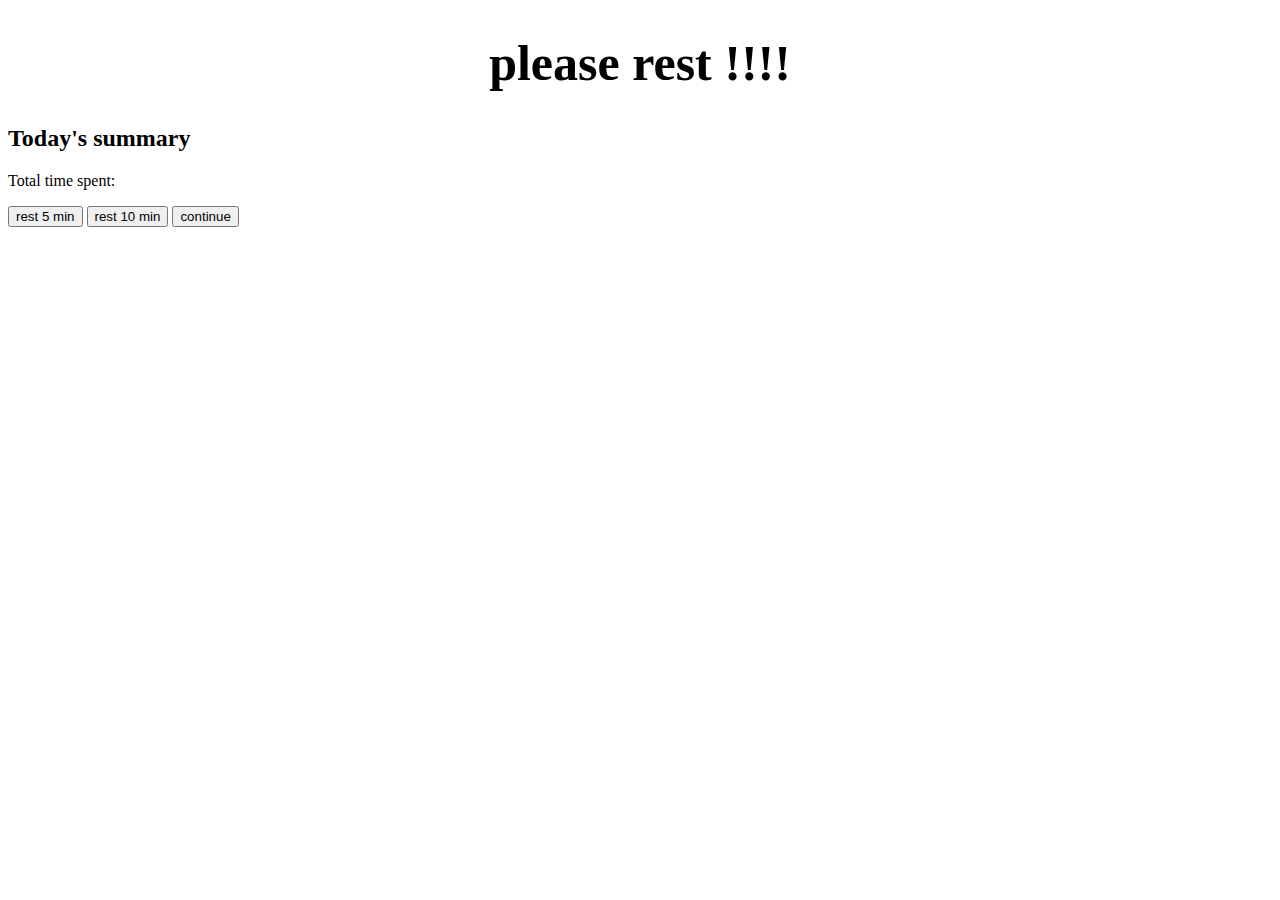
<file: chrome-extension/alert.html>
<!DOCTYPE html>
<html>
  <head>
  	<link rel="stylesheet" href="alert.css">
  	<link href="vis.min.css" rel="stylesheet" type="text/css" />
  </head>
  <body>
  	<h1>please rest !!!!</h1>


  	<div>
  		<h2>Today's summary</h2>
  		<p>Total time spent: <span id="span-totalTime"></span></p>
  	</div>

	<div id="chart-timeline" ></div>

  	<div>
  		<button id="btn-rest">rest 5 min</button>
      <button id="btn-rest">rest 10 min</button>
  	  <button id="btn-continue">continue</button>
  	</div>

  	<script src="jquery-3.2.1.min.js"></script>
  	<script src="vis.min.js"></script>
  	<script src="alert.js"></script>

  </body>
</html>
</file>
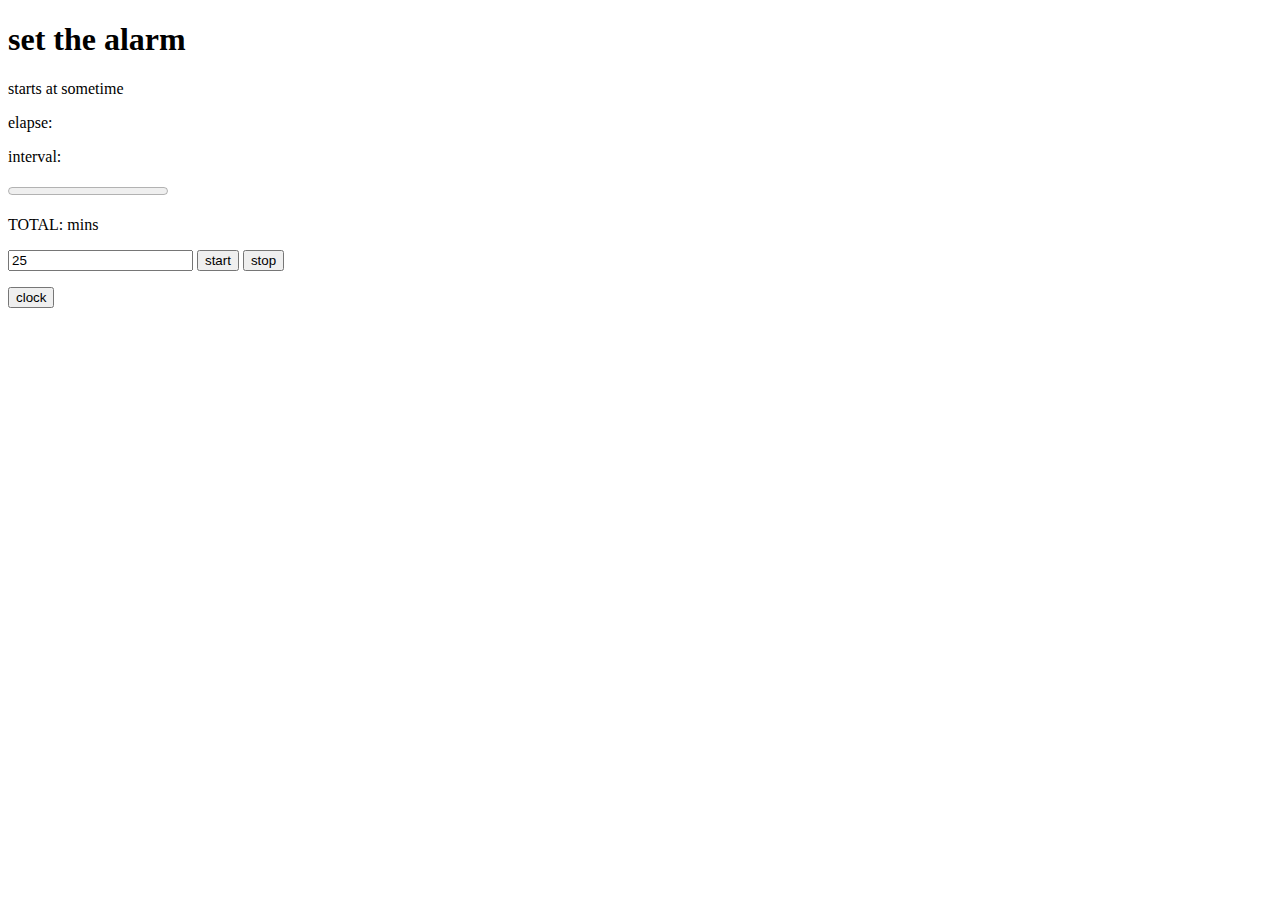
<file: chrome-extension/popup.html>
<!DOCTYPE html>
<html>
  <head>
  </head>
  <body style="width: 300px">
  	  <h1>set the alarm</h1>
  	  <div>
  	  	<p>starts at <span id="span-timestamp">sometime</span></p>
  	  	<p>elapse: <span id="span-elapse"></span></p>
  	  	<p>interval: <span id="span-interval"></span></p>
  	  	<p></p>
  	  		<div>
  	  			<progress id="progressbar" value="0" max="100"></progress>  	  			
  	  		</div>
  	  	</p>
  	  	<p>TOTAL: <span id="span-totalTime"></span> mins</p>
  	  </div>
  	  <div>
  	  	<input type="number" id="entry-interval" value="25">
  	  	<button id="btn-start">start</button>
  	  	<button id="btn-stop">stop</button>
  	  </div>
      <div>
        <p>          
          <button id="btn-clock">clock</button>
        </p>        
      </div>
  	  <script src="jquery-3.2.1.min.js"></script>
  	  <script type="text/javascript" src="popup.js"></script>
  </body>
</html>
</file>
<file: chrome-extension/alert.css>
h1 {
	font-size: 50px;
	text-align: center;
}
</file>
<file: chrome-extension/vis.min.css>
.vis .overlay{position:absolute;top:0;left:0;width:100%;height:100%;z-index:10}.vis-active{box-shadow:0 0 10px #86d5f8}.vis [class*=span]{min-height:0;width:auto}div.vis-configuration{position:relative;display:block;float:left;font-size:12px}div.vis-configuration-wrapper{display:block;width:700px}div.vis-configuration-wrapper::after{clear:both;content:"";display:block}div.vis-configuration.vis-config-option-container{display:block;width:495px;background-color:#fff;border:2px solid #f7f8fa;border-radius:4px;margin-top:20px;left:10px;padding-left:5px}div.vis-configuration.vis-config-button{display:block;width:495px;height:25px;vertical-align:middle;line-height:25px;background-color:#f7f8fa;border:2px solid #ceced0;border-radius:4px;margin-top:20px;left:10px;padding-left:5px;cursor:pointer;margin-bottom:30px}div.vis-configuration.vis-config-button.hover{background-color:#4588e6;border:2px solid #214373;color:#fff}div.vis-configuration.vis-config-item{display:block;float:left;width:495px;height:25px;vertical-align:middle;line-height:25px}div.vis-configuration.vis-config-item.vis-config-s2{left:10px;background-color:#f7f8fa;padding-left:5px;border-radius:3px}div.vis-configuration.vis-config-item.vis-config-s3{left:20px;background-color:#e4e9f0;padding-left:5px;border-radius:3px}div.vis-configuration.vis-config-item.vis-config-s4{left:30px;background-color:#cfd8e6;padding-left:5px;border-radius:3px}div.vis-configuration.vis-config-header{font-size:18px;font-weight:700}div.vis-configuration.vis-config-label{width:120px;height:25px;line-height:25px}div.vis-configuration.vis-config-label.vis-config-s3{width:110px}div.vis-configuration.vis-config-label.vis-config-s4{width:100px}div.vis-configuration.vis-config-colorBlock{top:1px;width:30px;height:19px;border:1px solid #444;border-radius:2px;padding:0;margin:0;cursor:pointer}input.vis-configuration.vis-config-checkbox{left:-5px}input.vis-configuration.vis-config-rangeinput{position:relative;top:-5px;width:60px;padding:1px;margin:0;pointer-events:none}input.vis-configuration.vis-config-range{-webkit-appearance:none;border:0 solid #fff;background-color:rgba(0,0,0,0);width:300px;height:20px}input.vis-configuration.vis-config-range::-webkit-slider-runnable-track{width:300px;height:5px;background:#dedede;background:-moz-linear-gradient(top,#dedede 0,#c8c8c8 99%);background:-webkit-gradient(linear,left top,left bottom,color-stop(0,#dedede),color-stop(99%,#c8c8c8));background:-webkit-linear-gradient(top,#dedede 0,#c8c8c8 99%);background:-o-linear-gradient(top,#dedede 0,#c8c8c8 99%);background:-ms-linear-gradient(top,#dedede 0,#c8c8c8 99%);background:linear-gradient(to bottom,#dedede 0,#c8c8c8 99%);border:1px solid #999;box-shadow:#aaa 0 0 3px 0;border-radius:3px}input.vis-configuration.vis-config-range::-webkit-slider-thumb{-webkit-appearance:none;border:1px solid #14334b;height:17px;width:17px;border-radius:50%;background:#3876c2;background:-moz-linear-gradient(top,#3876c2 0,#385380 100%);background:-webkit-gradient(linear,left top,left bottom,color-stop(0,#3876c2),color-stop(100%,#385380));background:-webkit-linear-gradient(top,#3876c2 0,#385380 100%);background:-o-linear-gradient(top,#3876c2 0,#385380 100%);background:-ms-linear-gradient(top,#3876c2 0,#385380 100%);background:linear-gradient(to bottom,#3876c2 0,#385380 100%);box-shadow:#111927 0 0 1px 0;margin-top:-7px}input.vis-configuration.vis-config-range:focus{outline:0}input.vis-configuration.vis-config-range:focus::-webkit-slider-runnable-track{background:#9d9d9d;background:-moz-linear-gradient(top,#9d9d9d 0,#c8c8c8 99%);background:-webkit-gradient(linear,left top,left bottom,color-stop(0,#9d9d9d),color-stop(99%,#c8c8c8));background:-webkit-linear-gradient(top,#9d9d9d 0,#c8c8c8 99%);background:-o-linear-gradient(top,#9d9d9d 0,#c8c8c8 99%);background:-ms-linear-gradient(top,#9d9d9d 0,#c8c8c8 99%);background:linear-gradient(to bottom,#9d9d9d 0,#c8c8c8 99%)}input.vis-configuration.vis-config-range::-moz-range-track{width:300px;height:10px;background:#dedede;background:-moz-linear-gradient(top,#dedede 0,#c8c8c8 99%);background:-webkit-gradient(linear,left top,left bottom,color-stop(0,#dedede),color-stop(99%,#c8c8c8));background:-webkit-linear-gradient(top,#dedede 0,#c8c8c8 99%);background:-o-linear-gradient(top,#dedede 0,#c8c8c8 99%);background:-ms-linear-gradient(top,#dedede 0,#c8c8c8 99%);background:linear-gradient(to bottom,#dedede 0,#c8c8c8 99%);border:1px solid #999;box-shadow:#aaa 0 0 3px 0;border-radius:3px}input.vis-configuration.vis-config-range::-moz-range-thumb{border:none;height:16px;width:16px;border-radius:50%;background:#385380}input.vis-configuration.vis-config-range:-moz-focusring{outline:1px solid #fff;outline-offset:-1px}input.vis-configuration.vis-config-range::-ms-track{width:300px;height:5px;background:0 0;border-color:transparent;border-width:6px 0;color:transparent}input.vis-configuration.vis-config-range::-ms-fill-lower{background:#777;border-radius:10px}input.vis-configuration.vis-config-range::-ms-fill-upper{background:#ddd;border-radius:10px}input.vis-configuration.vis-config-range::-ms-thumb{border:none;height:16px;width:16px;border-radius:50%;background:#385380}input.vis-configuration.vis-config-range:focus::-ms-fill-lower{background:#888}input.vis-configuration.vis-config-range:focus::-ms-fill-upper{background:#ccc}.vis-configuration-popup{position:absolute;background:rgba(57,76,89,.85);border:2px solid #f2faff;line-height:30px;height:30px;width:150px;text-align:center;color:#fff;font-size:14px;border-radius:4px;-webkit-transition:opacity .3s ease-in-out;-moz-transition:opacity .3s ease-in-out;transition:opacity .3s ease-in-out}.vis-configuration-popup:after,.vis-configuration-popup:before{left:100%;top:50%;border:solid transparent;content:" ";height:0;width:0;position:absolute;pointer-events:none}.vis-configuration-popup:after{border-color:rgba(136,183,213,0);border-left-color:rgba(57,76,89,.85);border-width:8px;margin-top:-8px}.vis-configuration-popup:before{border-color:rgba(194,225,245,0);border-left-color:#f2faff;border-width:12px;margin-top:-12px}div.vis-tooltip{position:absolute;visibility:hidden;padding:5px;white-space:nowrap;font-family:verdana;font-size:14px;color:#000;background-color:#f5f4ed;-moz-border-radius:3px;-webkit-border-radius:3px;border-radius:3px;border:1px solid #808074;box-shadow:3px 3px 10px rgba(0,0,0,.2);pointer-events:none;z-index:5}div.vis-color-picker{position:absolute;top:0;left:30px;margin-top:-140px;margin-left:30px;width:310px;height:444px;z-index:1;padding:10px;border-radius:15px;background-color:#fff;display:none;box-shadow:rgba(0,0,0,.5) 0 0 10px 0}div.vis-color-picker div.vis-arrow{position:absolute;top:147px;left:5px}div.vis-color-picker div.vis-arrow::after,div.vis-color-picker div.vis-arrow::before{right:100%;top:50%;border:solid transparent;content:" ";height:0;width:0;position:absolute;pointer-events:none}div.vis-color-picker div.vis-arrow:after{border-color:rgba(255,255,255,0);border-right-color:#fff;border-width:30px;margin-top:-30px}div.vis-color-picker div.vis-color{position:absolute;width:289px;height:289px;cursor:pointer}div.vis-color-picker div.vis-brightness{position:absolute;top:313px}div.vis-color-picker div.vis-opacity{position:absolute;top:350px}div.vis-color-picker div.vis-selector{position:absolute;top:137px;left:137px;width:15px;height:15px;border-radius:15px;border:1px solid #fff;background:#4c4c4c;background:-moz-linear-gradient(top,#4c4c4c 0,#595959 12%,#666 25%,#474747 39%,#2c2c2c 50%,#000 51%,#111 60%,#2b2b2b 76%,#1c1c1c 91%,#131313 100%);background:-webkit-gradient(linear,left top,left bottom,color-stop(0,#4c4c4c),color-stop(12%,#595959),color-stop(25%,#666),color-stop(39%,#474747),color-stop(50%,#2c2c2c),color-stop(51%,#000),color-stop(60%,#111),color-stop(76%,#2b2b2b),color-stop(91%,#1c1c1c),color-stop(100%,#131313));background:-webkit-linear-gradient(top,#4c4c4c 0,#595959 12%,#666 25%,#474747 39%,#2c2c2c 50%,#000 51%,#111 60%,#2b2b2b 76%,#1c1c1c 91%,#131313 100%);background:-o-linear-gradient(top,#4c4c4c 0,#595959 12%,#666 25%,#474747 39%,#2c2c2c 50%,#000 51%,#111 60%,#2b2b2b 76%,#1c1c1c 91%,#131313 100%);background:-ms-linear-gradient(top,#4c4c4c 0,#595959 12%,#666 25%,#474747 39%,#2c2c2c 50%,#000 51%,#111 60%,#2b2b2b 76%,#1c1c1c 91%,#131313 100%);background:linear-gradient(to bottom,#4c4c4c 0,#595959 12%,#666 25%,#474747 39%,#2c2c2c 50%,#000 51%,#111 60%,#2b2b2b 76%,#1c1c1c 91%,#131313 100%)}div.vis-color-picker div.vis-new-color{position:absolute;width:140px;height:20px;border:1px solid rgba(0,0,0,.1);border-radius:5px;top:380px;left:159px;text-align:right;padding-right:2px;font-size:10px;color:rgba(0,0,0,.4);vertical-align:middle;line-height:20px}div.vis-color-picker div.vis-initial-color{position:absolute;width:140px;height:20px;border:1px solid rgba(0,0,0,.1);border-radius:5px;top:380px;left:10px;text-align:left;padding-left:2px;font-size:10px;color:rgba(0,0,0,.4);vertical-align:middle;line-height:20px}div.vis-color-picker div.vis-label{position:absolute;width:300px;left:10px}div.vis-color-picker div.vis-label.vis-brightness{top:300px}div.vis-color-picker div.vis-label.vis-opacity{top:338px}div.vis-color-picker div.vis-button{position:absolute;width:68px;height:25px;border-radius:10px;vertical-align:middle;text-align:center;line-height:25px;top:410px;border:2px solid #d9d9d9;background-color:#f7f7f7;cursor:pointer}div.vis-color-picker div.vis-button.vis-cancel{left:5px}div.vis-color-picker div.vis-button.vis-load{left:82px}div.vis-color-picker div.vis-button.vis-apply{left:159px}div.vis-color-picker div.vis-button.vis-save{left:236px}div.vis-color-picker input.vis-range{width:290px;height:20px}div.vis-network div.vis-manipulation{box-sizing:content-box;border-width:0;border-bottom:1px;border-style:solid;border-color:#d6d9d8;background:#fff;background:-moz-linear-gradient(top,#fff 0,#fcfcfc 48%,#fafafa 50%,#fcfcfc 100%);background:-webkit-gradient(linear,left top,left bottom,color-stop(0,#fff),color-stop(48%,#fcfcfc),color-stop(50%,#fafafa),color-stop(100%,#fcfcfc));background:-webkit-linear-gradient(top,#fff 0,#fcfcfc 48%,#fafafa 50%,#fcfcfc 100%);background:-o-linear-gradient(top,#fff 0,#fcfcfc 48%,#fafafa 50%,#fcfcfc 100%);background:-ms-linear-gradient(top,#fff 0,#fcfcfc 48%,#fafafa 50%,#fcfcfc 100%);background:linear-gradient(to bottom,#fff 0,#fcfcfc 48%,#fafafa 50%,#fcfcfc 100%);padding-top:4px;position:absolute;left:0;top:0;width:100%;height:28px}div.vis-network div.vis-edit-mode{position:absolute;left:0;top:5px;height:30px}div.vis-network div.vis-close{position:absolute;right:0;top:0;width:30px;height:30px;background-position:20px 3px;background-repeat:no-repeat;background-image:url(img/network/cross.png);cursor:pointer;-webkit-touch-callout:none;-webkit-user-select:none;-khtml-user-select:none;-moz-user-select:none;-ms-user-select:none;user-select:none}div.vis-network div.vis-close:hover{opacity:.6}div.vis-network div.vis-edit-mode div.vis-button,div.vis-network div.vis-manipulation div.vis-button{float:left;font-family:verdana;font-size:12px;-moz-border-radius:15px;border-radius:15px;display:inline-block;background-position:0 0;background-repeat:no-repeat;height:24px;margin-left:10px;cursor:pointer;padding:0 8px 0 8px;-webkit-touch-callout:none;-webkit-user-select:none;-khtml-user-select:none;-moz-user-select:none;-ms-user-select:none;user-select:none}div.vis-network div.vis-manipulation div.vis-button:hover{box-shadow:1px 1px 8px rgba(0,0,0,.2)}div.vis-network div.vis-manipulation div.vis-button:active{box-shadow:1px 1px 8px rgba(0,0,0,.5)}div.vis-network div.vis-manipulation div.vis-button.vis-back{background-image:url(img/network/backIcon.png)}div.vis-network div.vis-manipulation div.vis-button.vis-none:hover{box-shadow:1px 1px 8px transparent;cursor:default}div.vis-network div.vis-manipulation div.vis-button.vis-none:active{box-shadow:1px 1px 8px transparent}div.vis-network div.vis-manipulation div.vis-button.vis-none{padding:0}div.vis-network div.vis-manipulation div.notification{margin:2px;font-weight:700}div.vis-network div.vis-manipulation div.vis-button.vis-add{background-image:url(img/network/addNodeIcon.png)}div.vis-network div.vis-edit-mode div.vis-button.vis-edit,div.vis-network div.vis-manipulation div.vis-button.vis-edit{background-image:url(img/network/editIcon.png)}div.vis-network div.vis-edit-mode div.vis-button.vis-edit.vis-edit-mode{background-color:#fcfcfc;border:1px solid #ccc}div.vis-network div.vis-manipulation div.vis-button.vis-connect{background-image:url(img/network/connectIcon.png)}div.vis-network div.vis-manipulation div.vis-button.vis-delete{background-image:url(img/network/deleteIcon.png)}div.vis-network div.vis-edit-mode div.vis-label,div.vis-network div.vis-manipulation div.vis-label{margin:0 0 0 23px;line-height:25px}div.vis-network div.vis-manipulation div.vis-separator-line{float:left;display:inline-block;width:1px;height:21px;background-color:#bdbdbd;margin:0 7px 0 15px}div.vis-network div.vis-navigation div.vis-button{width:34px;height:34px;-moz-border-radius:17px;border-radius:17px;position:absolute;display:inline-block;background-position:2px 2px;background-repeat:no-repeat;cursor:pointer;-webkit-touch-callout:none;-webkit-user-select:none;-khtml-user-select:none;-moz-user-select:none;-ms-user-select:none;user-select:none}div.vis-network div.vis-navigation div.vis-button:hover{box-shadow:0 0 3px 3px rgba(56,207,21,.3)}div.vis-network div.vis-navigation div.vis-button:active{box-shadow:0 0 1px 3px rgba(56,207,21,.95)}div.vis-network div.vis-navigation div.vis-button.vis-up{background-image:url(img/network/upArrow.png);bottom:50px;left:55px}div.vis-network div.vis-navigation div.vis-button.vis-down{background-image:url(img/network/downArrow.png);bottom:10px;left:55px}div.vis-network div.vis-navigation div.vis-button.vis-left{background-image:url(img/network/leftArrow.png);bottom:10px;left:15px}div.vis-network div.vis-navigation div.vis-button.vis-right{background-image:url(img/network/rightArrow.png);bottom:10px;left:95px}div.vis-network div.vis-navigation div.vis-button.vis-zoomIn{background-image:url(img/network/plus.png);bottom:10px;right:15px}div.vis-network div.vis-navigation div.vis-button.vis-zoomOut{background-image:url(img/network/minus.png);bottom:10px;right:55px}div.vis-network div.vis-navigation div.vis-button.vis-zoomExtends{background-image:url(img/network/zoomExtends.png);bottom:50px;right:15px}.vis-current-time{background-color:#ff7f6e;width:2px;z-index:1;pointer-events:none}.vis-rolling-mode-btn{height:40px;width:40px;position:absolute;top:7px;right:20px;border-radius:50%;font-size:28px;cursor:pointer;opacity:.8;color:#fff;font-weight:700;text-align:center;background:#3876c2}.vis-rolling-mode-btn:before{content:"\26F6"}.vis-rolling-mode-btn:hover{opacity:1}.vis-custom-time{background-color:#6e94ff;width:2px;cursor:move;z-index:1}.vis-panel.vis-background.vis-horizontal .vis-grid.vis-horizontal{position:absolute;width:100%;height:0;border-bottom:1px solid}.vis-panel.vis-background.vis-horizontal .vis-grid.vis-minor{border-color:#e5e5e5}.vis-panel.vis-background.vis-horizontal .vis-grid.vis-major{border-color:#bfbfbf}.vis-data-axis .vis-y-axis.vis-major{width:100%;position:absolute;color:#4d4d4d;white-space:nowrap}.vis-data-axis .vis-y-axis.vis-major.vis-measure{padding:0;margin:0;border:0;visibility:hidden;width:auto}.vis-data-axis .vis-y-axis.vis-minor{position:absolute;width:100%;color:#bebebe;white-space:nowrap}.vis-data-axis .vis-y-axis.vis-minor.vis-measure{padding:0;margin:0;border:0;visibility:hidden;width:auto}.vis-data-axis .vis-y-axis.vis-title{position:absolute;color:#4d4d4d;white-space:nowrap;bottom:20px;text-align:center}.vis-data-axis .vis-y-axis.vis-title.vis-measure{padding:0;margin:0;visibility:hidden;width:auto}.vis-data-axis .vis-y-axis.vis-title.vis-left{bottom:0;-webkit-transform-origin:left top;-moz-transform-origin:left top;-ms-transform-origin:left top;-o-transform-origin:left top;transform-origin:left bottom;-webkit-transform:rotate(-90deg);-moz-transform:rotate(-90deg);-ms-transform:rotate(-90deg);-o-transform:rotate(-90deg);transform:rotate(-90deg)}.vis-data-axis .vis-y-axis.vis-title.vis-right{bottom:0;-webkit-transform-origin:right bottom;-moz-transform-origin:right bottom;-ms-transform-origin:right bottom;-o-transform-origin:right bottom;transform-origin:right bottom;-webkit-transform:rotate(90deg);-moz-transform:rotate(90deg);-ms-transform:rotate(90deg);-o-transform:rotate(90deg);transform:rotate(90deg)}.vis-legend{background-color:rgba(247,252,255,.65);padding:5px;border:1px solid #b3b3b3;box-shadow:2px 2px 10px rgba(154,154,154,.55)}.vis-legend-text{white-space:nowrap;display:inline-block}.vis-item{position:absolute;color:#1a1a1a;border-color:#97b0f8;border-width:1px;background-color:#d5ddf6;display:inline-block;z-index:1}.vis-item.vis-selected{border-color:#ffc200;background-color:#fff785;z-index:2}.vis-editable.vis-selected{cursor:move}.vis-item.vis-point.vis-selected{background-color:#fff785}.vis-item.vis-box{text-align:center;border-style:solid;border-radius:2px}.vis-item.vis-point{background:0 0}.vis-item.vis-dot{position:absolute;padding:0;border-width:4px;border-style:solid;border-radius:4px}.vis-item.vis-range{border-style:solid;border-radius:2px;box-sizing:border-box}.vis-item.vis-background{border:none;background-color:rgba(213,221,246,.4);box-sizing:border-box;padding:0;margin:0}.vis-item .vis-item-overflow{position:relative;width:100%;height:100%;padding:0;margin:0;overflow:hidden}.vis-item-visible-frame{white-space:nowrap}.vis-item.vis-range .vis-item-content{position:relative;display:inline-block}.vis-item.vis-background .vis-item-content{position:absolute;display:inline-block}.vis-item.vis-line{padding:0;position:absolute;width:0;border-left-width:1px;border-left-style:solid}.vis-item .vis-item-content{white-space:nowrap;box-sizing:border-box;padding:5px}.vis-item .vis-onUpdateTime-tooltip{position:absolute;background:#4f81bd;color:#fff;width:200px;text-align:center;white-space:nowrap;padding:5px;border-radius:1px;transition:.4s;-o-transition:.4s;-moz-transition:.4s;-webkit-transition:.4s}.vis-item .vis-delete,.vis-item .vis-delete-rtl{position:absolute;top:0;width:24px;height:24px;box-sizing:border-box;padding:0 5px;cursor:pointer;-webkit-transition:background .2s linear;-moz-transition:background .2s linear;-ms-transition:background .2s linear;-o-transition:background .2s linear;transition:background .2s linear}.vis-item .vis-delete{right:-24px}.vis-item .vis-delete-rtl{left:-24px}.vis-item .vis-delete-rtl:after,.vis-item .vis-delete:after{content:"\00D7";color:red;font-family:arial,sans-serif;font-size:22px;font-weight:700;-webkit-transition:color .2s linear;-moz-transition:color .2s linear;-ms-transition:color .2s linear;-o-transition:color .2s linear;transition:color .2s linear}.vis-item .vis-delete-rtl:hover,.vis-item .vis-delete:hover{background:red}.vis-item .vis-delete-rtl:hover:after,.vis-item .vis-delete:hover:after{color:#fff}.vis-item .vis-drag-center{position:absolute;width:100%;height:100%;top:0;left:0;cursor:move}.vis-item.vis-range .vis-drag-left{position:absolute;width:24px;max-width:20%;min-width:2px;height:100%;top:0;left:-4px;cursor:w-resize}.vis-item.vis-range .vis-drag-right{position:absolute;width:24px;max-width:20%;min-width:2px;height:100%;top:0;right:-4px;cursor:e-resize}.vis-range.vis-item.vis-readonly .vis-drag-left,.vis-range.vis-item.vis-readonly .vis-drag-right{cursor:auto}.vis-itemset{position:relative;padding:0;margin:0;box-sizing:border-box}.vis-itemset .vis-background,.vis-itemset .vis-foreground{position:absolute;width:100%;height:100%;overflow:visible}.vis-axis{position:absolute;width:100%;height:0;left:0;z-index:1}.vis-foreground .vis-group{position:relative;box-sizing:border-box;border-bottom:1px solid #bfbfbf}.vis-foreground .vis-group:last-child{border-bottom:none}.vis-nesting-group{cursor:pointer}.vis-nested-group{background:#f5f5f5}.vis-label.vis-nesting-group.expanded:before{content:"\25BC"}.vis-label.vis-nesting-group.collapsed-rtl:before{content:"\25C0"}.vis-label.vis-nesting-group.collapsed:before{content:"\25B6"}.vis-overlay{position:absolute;top:0;left:0;width:100%;height:100%;z-index:10}.vis-labelset{position:relative;overflow:hidden;box-sizing:border-box}.vis-labelset .vis-label{position:relative;left:0;top:0;width:100%;color:#4d4d4d;box-sizing:border-box}.vis-labelset .vis-label{border-bottom:1px solid #bfbfbf}.vis-labelset .vis-label.draggable{cursor:pointer}.vis-labelset .vis-label:last-child{border-bottom:none}.vis-labelset .vis-label .vis-inner{display:inline-block;padding:5px}.vis-labelset .vis-label .vis-inner.vis-hidden{padding:0}.vis-panel{position:absolute;padding:0;margin:0;box-sizing:border-box}.vis-panel.vis-bottom,.vis-panel.vis-center,.vis-panel.vis-left,.vis-panel.vis-right,.vis-panel.vis-top{border:1px #bfbfbf}.vis-panel.vis-center,.vis-panel.vis-left,.vis-panel.vis-right{border-top-style:solid;border-bottom-style:solid;overflow:hidden}.vis-left.vis-panel.vis-vertical-scroll,.vis-right.vis-panel.vis-vertical-scroll{height:100%;overflow-x:hidden;overflow-y:scroll}.vis-left.vis-panel.vis-vertical-scroll{direction:rtl}.vis-left.vis-panel.vis-vertical-scroll .vis-content{direction:ltr}.vis-right.vis-panel.vis-vertical-scroll{direction:ltr}.vis-right.vis-panel.vis-vertical-scroll .vis-content{direction:rtl}.vis-panel.vis-bottom,.vis-panel.vis-center,.vis-panel.vis-top{border-left-style:solid;border-right-style:solid}.vis-background{overflow:hidden}.vis-panel>.vis-content{position:relative}.vis-panel .vis-shadow{position:absolute;width:100%;height:1px;box-shadow:0 0 10px rgba(0,0,0,.8)}.vis-panel .vis-shadow.vis-top{top:-1px;left:0}.vis-panel .vis-shadow.vis-bottom{bottom:-1px;left:0}.vis-graph-group0{fill:#4f81bd;fill-opacity:0;stroke-width:2px;stroke:#4f81bd}.vis-graph-group1{fill:#f79646;fill-opacity:0;stroke-width:2px;stroke:#f79646}.vis-graph-group2{fill:#8c51cf;fill-opacity:0;stroke-width:2px;stroke:#8c51cf}.vis-graph-group3{fill:#75c841;fill-opacity:0;stroke-width:2px;stroke:#75c841}.vis-graph-group4{fill:#ff0100;fill-opacity:0;stroke-width:2px;stroke:#ff0100}.vis-graph-group5{fill:#37d8e6;fill-opacity:0;stroke-width:2px;stroke:#37d8e6}.vis-graph-group6{fill:#042662;fill-opacity:0;stroke-width:2px;stroke:#042662}.vis-graph-group7{fill:#00ff26;fill-opacity:0;stroke-width:2px;stroke:#00ff26}.vis-graph-group8{fill:#f0f;fill-opacity:0;stroke-width:2px;stroke:#f0f}.vis-graph-group9{fill:#8f3938;fill-opacity:0;stroke-width:2px;stroke:#8f3938}.vis-timeline .vis-fill{fill-opacity:.1;stroke:none}.vis-timeline .vis-bar{fill-opacity:.5;stroke-width:1px}.vis-timeline .vis-point{stroke-width:2px;fill-opacity:1}.vis-timeline .vis-legend-background{stroke-width:1px;fill-opacity:.9;fill:#fff;stroke:#c2c2c2}.vis-timeline .vis-outline{stroke-width:1px;fill-opacity:1;fill:#fff;stroke:#e5e5e5}.vis-timeline .vis-icon-fill{fill-opacity:.3;stroke:none}.vis-time-axis{position:relative;overflow:hidden}.vis-time-axis.vis-foreground{top:0;left:0;width:100%}.vis-time-axis.vis-background{position:absolute;top:0;left:0;width:100%;height:100%}.vis-time-axis .vis-text{position:absolute;color:#4d4d4d;padding:3px;overflow:hidden;box-sizing:border-box;white-space:nowrap}.vis-time-axis .vis-text.vis-measure{position:absolute;padding-left:0;padding-right:0;margin-left:0;margin-right:0;visibility:hidden}.vis-time-axis .vis-grid.vis-vertical{position:absolute;border-left:1px solid}.vis-time-axis .vis-grid.vis-vertical-rtl{position:absolute;border-right:1px solid}.vis-time-axis .vis-grid.vis-minor{border-color:#e5e5e5}.vis-time-axis .vis-grid.vis-major{border-color:#bfbfbf}.vis-timeline{position:relative;border:1px solid #bfbfbf;overflow:hidden;padding:0;margin:0;box-sizing:border-box}
</file>
